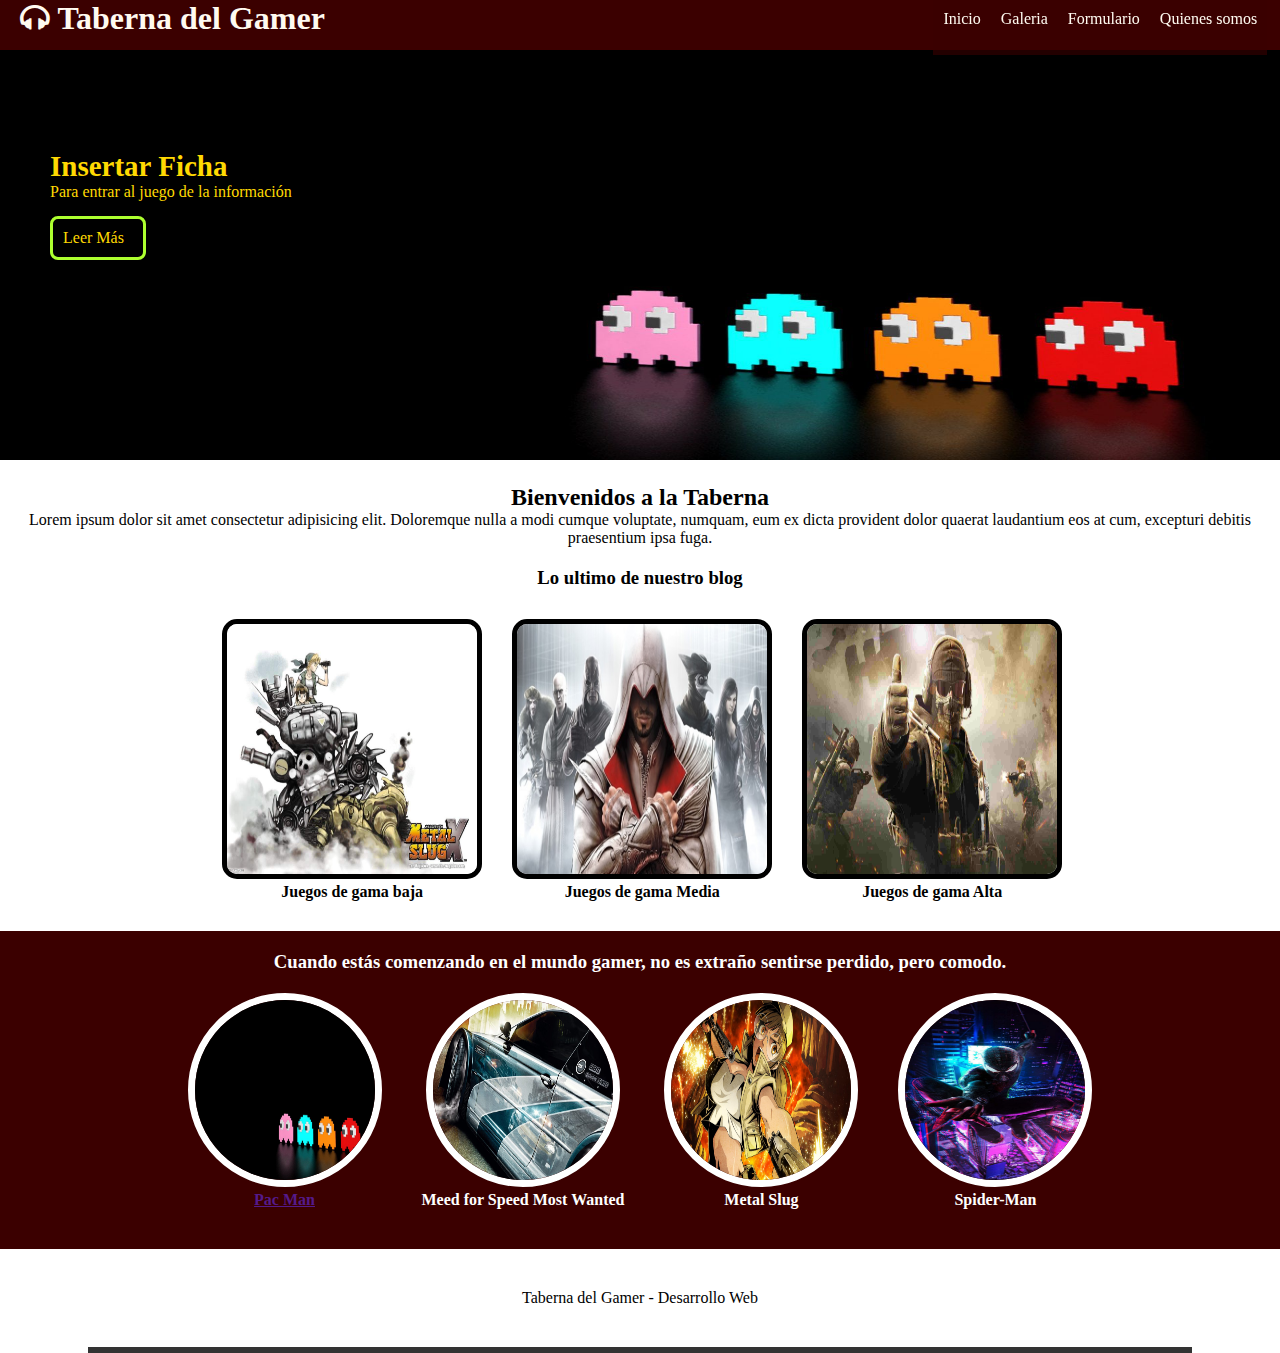
<file: index.html>
<!DOCTYPE html>
<html lang="en">

<head>
    <meta charset="UTF-8">
    <meta http-equiv="X-UA-Compatible" content="IE=edge">
    <meta name="viewport" content="width=device-width, initial-scale=1.0">
    <title>Taberna del Gamer</title>
    <link rel="stylesheet" href="css/estilos.css">
    <link rel="stylesheet" href="css/fontello.css">
</head>

<body>
    <header>
        <div class="contenedor">

            <h1 class="icon-headphones">Taberna del Gamer</h1>

            <input type="checkbox" name="" id="menu-bar">
            <label class="icon-gamepad" for="menu-bar"></label>


            <nav class="menu">
                <a href="index.html">Inicio</a>
                <a href="galeria.html">Galeria</a>
                <a href="">Formulario</a>
                <a href="">Quienes somos</a>
            </nav>
        </div>
    </header>


    <main>
        <section id="banner">
            <img src="img/game7.jpg" alt="">
            <div class="contenedor">
                <h2>Insertar Ficha</h2>
                <p>Para entrar al juego de la información</p>
                <a href="">Leer Más</a>
            </div>

        </section>

        <section id="bienvenida">
            <h2>Bienvenidos a la Taberna</h2>
            <p>Lorem ipsum dolor sit amet consectetur adipisicing elit. Doloremque nulla a modi cumque voluptate,
                numquam, eum ex dicta provident dolor quaerat laudantium eos at cum, excepturi debitis praesentium ipsa
                fuga.</p>


        </section>

        <section id="blog">
            <h3>Lo ultimo de nuestro blog</h3>
            <div class="contenedor">
                <article>
                    <img src="img/game6.jpg" alt="">
                        <h4>Juegos de gama baja</h4>
                </article>
                <article>
                    <img src="img/game3.jpg" alt="">
                     <h4>Juegos de gama Media</h4>   
                </article>
                <article>
                    <img src="img/game4.jpg" alt="">
                    <h4>Juegos de gama Alta</h4>
                </article>
            </div>

        </section>

        <section id="info">
            <h3>Cuando estás comenzando en el mundo gamer, no es extraño sentirse perdido, pero comodo.</h3>
            <div class="contenedor">
                <div class="info-game">
                    <img src="img/game7.jpg" alt="">
                    <a href=""> <h4>Pac Man</h4></a>
                </div>
                <div class="info-game">
                    <img src="img/game12.jpg" alt="">
                    <h4>Meed for Speed Most Wanted</h4>
                </div>
                <div class="info-game">
                    <img src="img/game2.jgp.jpg" alt="">
                    <h4>Metal Slug</h4>
                </div>
                <div class="info-game">
                    <img src="img/game11.jpg" alt="">
                    <h4>Spider-Man</h4>
                </div>

            </div>
        </section>



    </main>

    <footer>
        <div class="contenedor">
            <p>Taberna del Gamer - Desarrollo Web</p>
        </div>
    </footer>

</body>

</html>
</file>
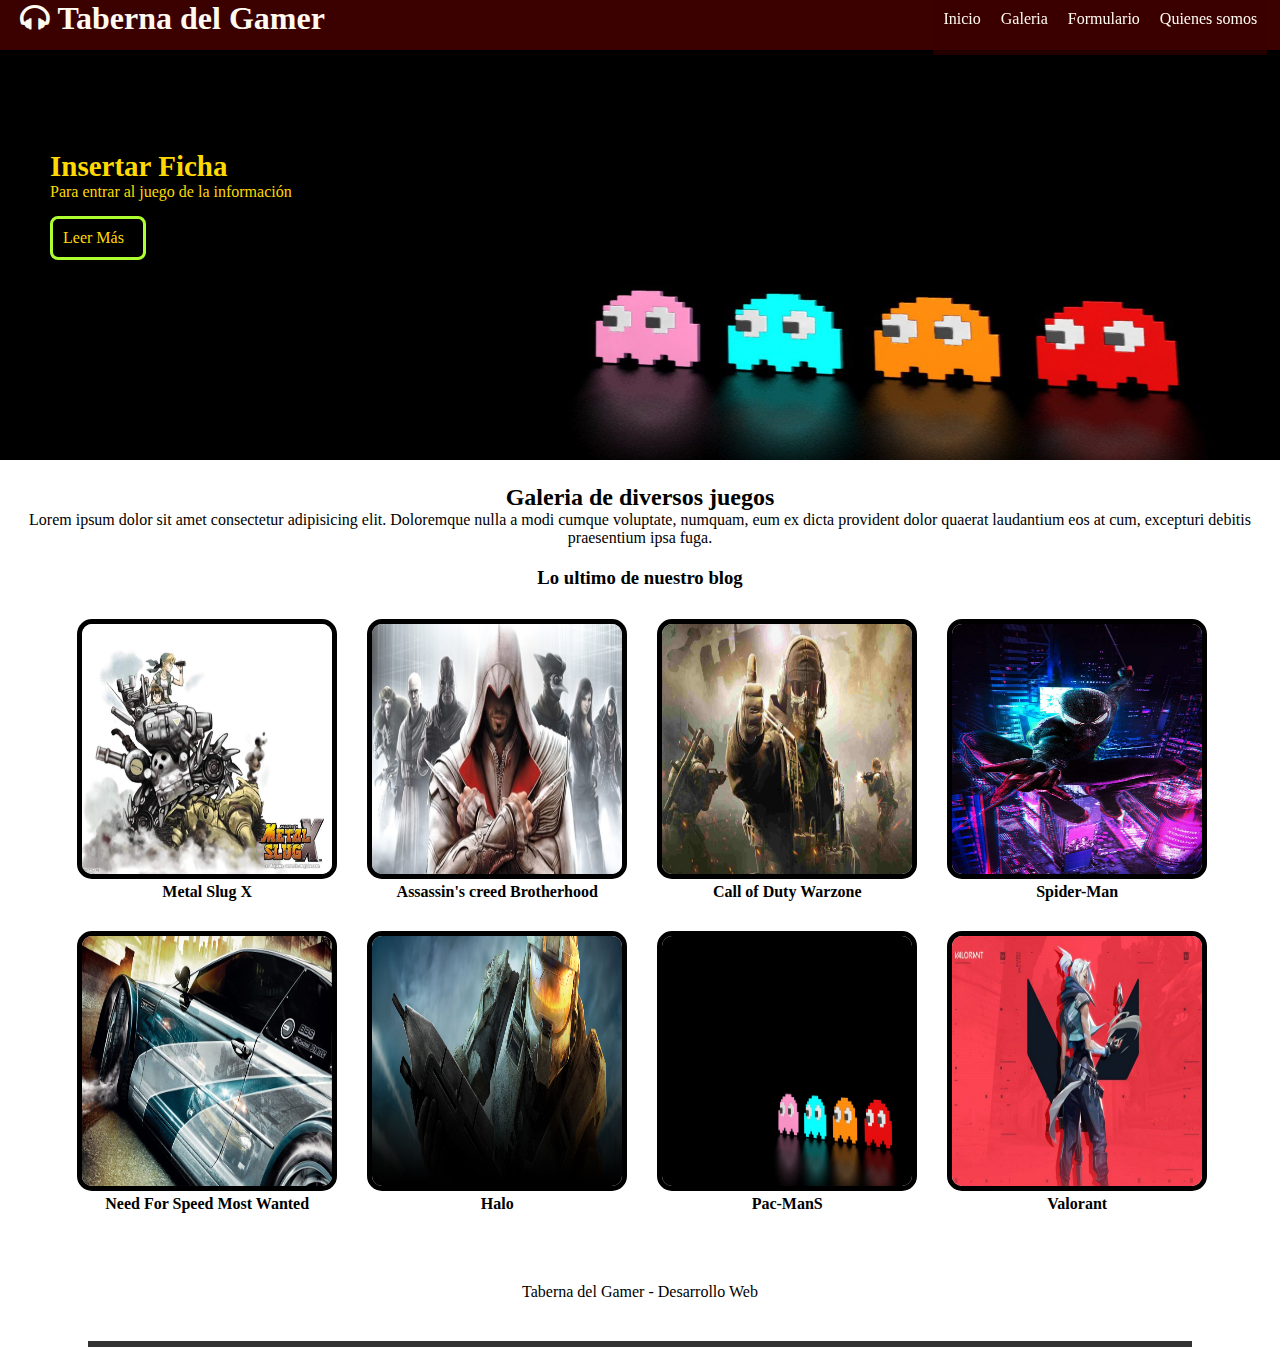
<file: galeria.html>
<!DOCTYPE html>
<html lang="en">

<head>
    <meta charset="UTF-8">
    <meta http-equiv="X-UA-Compatible" content="IE=edge">
    <meta name="viewport" content="width=device-width, initial-scale=1.0">
    <title>Taberna del Gamer</title>
    <link rel="stylesheet" href="css/estilos.css">
    <link rel="stylesheet" href="css/fontello.css">
    <link rel="stylesheet" href="dist/css/lightbox.css">
</head>

<body>
    <header>
        <div class="contenedor">

            <h1 class="icon-headphones">Taberna del Gamer</h1>

            <input type="checkbox" name="" id="menu-bar">
            <label class="icon-gamepad" for="menu-bar"></label>


            <nav class="menu">
                <a href="index.html">Inicio</a>
                <a href="galeria.html">Galeria</a>
                <a href="">Formulario</a>
                <a href="">Quienes somos</a>
            </nav>
        </div>
    </header>


    <main>
        <section id="banner">
            <img src="img/game7.jpg" alt="">
            <div class="contenedor">
                <h2>Insertar Ficha</h2>
                <p>Para entrar al juego de la información</p>
                <a href="">Leer Más</a>
            </div>

        </section>

        <section id="bienvenida">
            <h2>Galeria de diversos juegos</h2>
            <p>Lorem ipsum dolor sit amet consectetur adipisicing elit. Doloremque nulla a modi cumque voluptate,
                numquam, eum ex dicta provident dolor quaerat laudantium eos at cum, excepturi debitis praesentium ipsa
                fuga.</p>


        </section>

        <section id="blog">
            <h3>Lo ultimo de nuestro blog</h3>
            <div class="contenedor">
                <article>
                    <a href="img/game6.jpg" data-lightbox=Juegos>
                    <img src="img/game6.jpg" alt="">
                    </a>
                    <h4>Metal Slug X</h4>
                </article>
                <article>
                    <a href="img/game3.jpg" data-lightbox=Juegos>
                    <img src="img/game3.jpg" alt="">
                    </a>
                    <h4>Assassin's creed Brotherhood</h4>   
                </article>
                <article>
                    <a href="img/game4.jpg" data-lightbox=Juegos>
                    <img src="img/game4.jpg" alt="">
                    </a>
                    <h4>Call of Duty Warzone</h4>
                </article>
                <article>
                    <a href="img/game11.jpg" data-lightbox=Juegos>
                    <img src="img/game11.jpg" alt="">
                    </a>
                    <h4>Spider-Man</h4>
                </article>
                <article>
                    <a href="img/game12.jpg" data-lightbox=Juegos>
                    <img src="img/game12.jpg" alt="">
                    </a>
                    <h4>Need For Speed Most Wanted</h4>
                </article>
                <article>
                    <a href="img/game14.jpg" data-lightbox=Juegos>
                    <img src="img/game14.jpg" alt="">
                    </a>
                    <h4>Halo</h4>
                </article>
                <article>
                    <a href="img/game7.jpg" data-lightbox=Juegos>
                    <img src="img/game7.jpg" alt="">
                    </a>
                    <h4>Pac-ManS</h4>
                </article>
                <article>
                    <a href="img/game5.jpg" data-lightbox=Juegos>
                    <img src="img/game5.jpg" alt="">
                    </a>
                    <h4>Valorant</h4>
                </article>
            </div>

        </section>


    </main>

    <footer>
        <div class="contenedor">
            <p>Taberna del Gamer - Desarrollo Web</p>
        </div>
    </footer>
    <script src="dist/js/lightbox-plus-jquery.js"></script>

</body>

</html>
</file>
<file: css/estilos.css>
@import url(menu.css);
@import url(banner.css);
@import url(bienvenida.css);
@import url(blog.css);
@import url(info.css);

*{
    margin: 0;
    padding: 0;
}

header{
    width: 100%;
    height: 50px;
    background-color: rgb(59, 0, 0);
    color: floralwhite;
    position: fixed;
    z-index: 100;
}

h1{
    float: left;
}


.contenedor{
    width: 98%;
    margin: auto;
}

footer .contenedor{
    text-align: center;
    padding: 40px;
    font-family:cursive ;
    border-bottom: solid 6px rgb(51, 51, 51);
    width:80% ;
    
}
</file>
<file: css/fontello.css>
@font-face {
  font-family: 'fontello';
  src: url('../font/fontello.eot?10845013');
  src: url('../font/fontello.eot?10845013#iefix') format('embedded-opentype'),
       url('../font/fontello.woff2?10845013') format('woff2'),
       url('../font/fontello.woff?10845013') format('woff'),
       url('../font/fontello.ttf?10845013') format('truetype'),
       url('../font/fontello.svg?10845013#fontello') format('svg');
  font-weight: normal;
  font-style: normal;
}
/* Chrome hack: SVG is rendered more smooth in Windozze. 100% magic, uncomment if you need it. */
/* Note, that will break hinting! In other OS-es font will be not as sharp as it could be */
/*
@media screen and (-webkit-min-device-pixel-ratio:0) {
  @font-face {
    font-family: 'fontello';
    src: url('../font/fontello.svg?10845013#fontello') format('svg');
  }
}
*/
 
 [class^="icon-"]:before, [class*=" icon-"]:before {
  font-family: "fontello";
  font-style: normal;
  font-weight: normal;
  speak: never;
 
  display: inline-block;
  text-decoration: inherit;
  width: 1em;
  margin-right: .2em;
  text-align: center;
  /* opacity: .8; */
 
  /* For safety - reset parent styles, that can break glyph codes*/
  font-variant: normal;
  text-transform: none;
 
  /* fix buttons height, for twitter bootstrap */
  line-height: 1em;
 
  /* Animation center compensation - margins should be symmetric */
  /* remove if not needed */
  margin-left: .2em;
 
  /* you can be more comfortable with increased icons size */
  /* font-size: 120%; */
 
  /* Font smoothing. That was taken from TWBS */
  -webkit-font-smoothing: antialiased;
  -moz-osx-font-smoothing: grayscale;
 
  /* Uncomment for 3D effect */
  /* text-shadow: 1px 1px 1px rgba(127, 127, 127, 0.3); */
}
 
.icon-headphones:before { content: '\e800'; } /* '' */
.icon-gamepad:before { content: '\f11b'; } /* '' */
</file>
